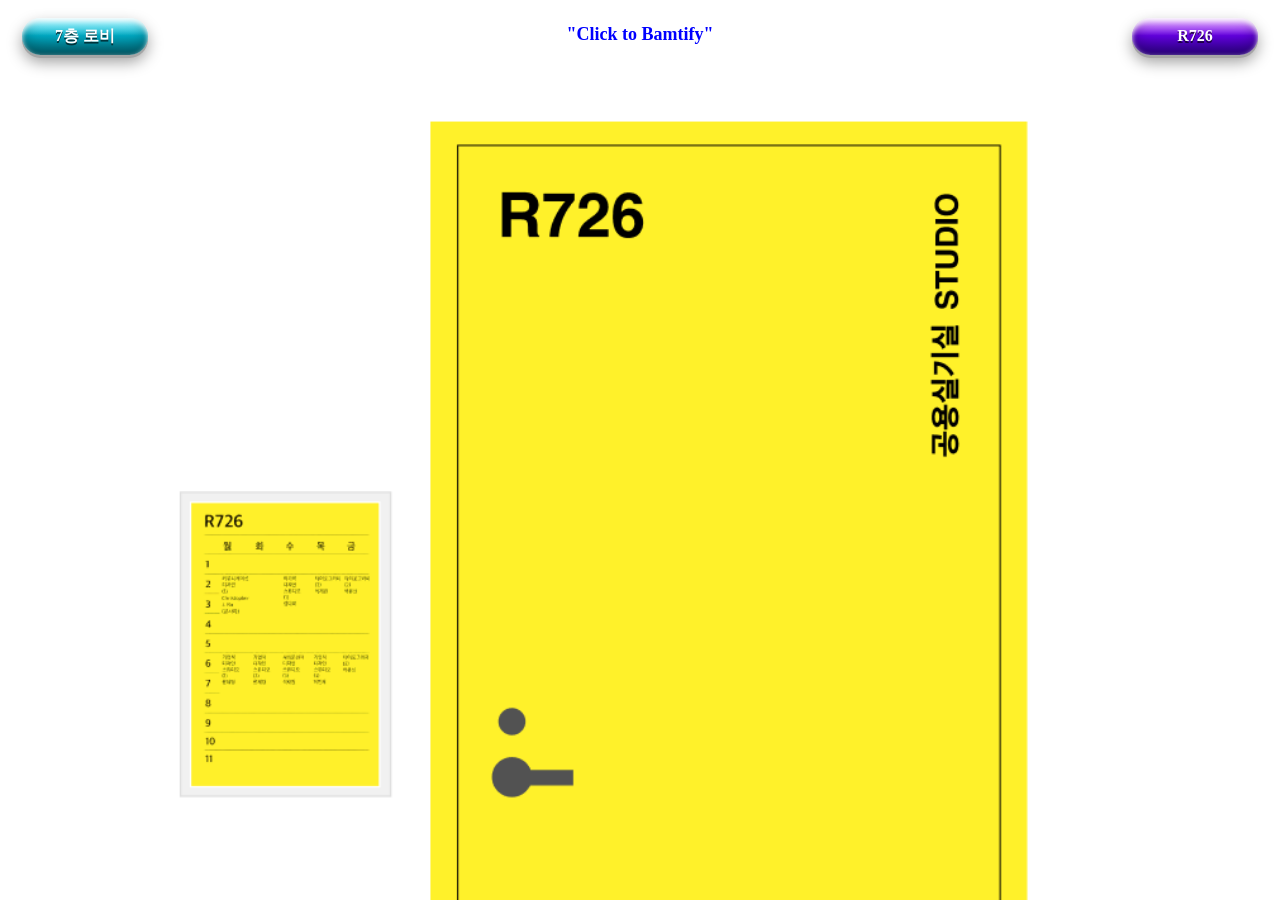
<file: classroom-door.html>
<!DOCTYPE html>
<html lang="ko">
  <head>
    <meta charset="UTF-8" />
    <meta name="viewport" content="width=device-width, initial-scale=1.0" />
    <title>강의실 문 Bamtify</title>
    <link href="./css/classroom-door.css" rel="stylesheet" />
    <script src="./js/corridor.js" defer></script>
  </head>
  <body>
    <nav class="page-nav" aria-label="페이지 이동">
      <a class="page-nav-link page-nav-left" href="./corridor.html">7층 로비</a>
      <a class="page-nav-link page-nav-right" href="./classroom.html">R726</a>
    </nav>
    <div class="click-guide">"Click to Bamtify"</div>
    <main class="corridor-strip" aria-label="강의실 문 밤티파이">
      <section class="corridor-scene">
        <img
          class="corridor-base"
          src="./images/강의실 문.png"
          alt="강의실 문 원본"
        />

        <button
          class="hotspot hotspot-door"
          type="button"
          data-target="door"
          aria-label="강의실 문 밤티파이"
        ></button>
        <button
          class="hotspot hotspot-schedule"
          type="button"
          data-target="schedule"
          aria-label="시간표 밤티파이"
        ></button>

        <img
          class="bamtify-piece piece-door"
          src="./images/강의실문_밤티.png"
          alt=""
          aria-hidden="true"
          data-piece="door"
        />
        <img
          class="bamtify-piece piece-schedule"
          src="./images/시간표_밤티.png"
          alt=""
          aria-hidden="true"
          data-piece="schedule"
        />

        <div class="weird-flash" aria-hidden="true"></div>
      </section>
    </main>
  </body>
</html>
</file>
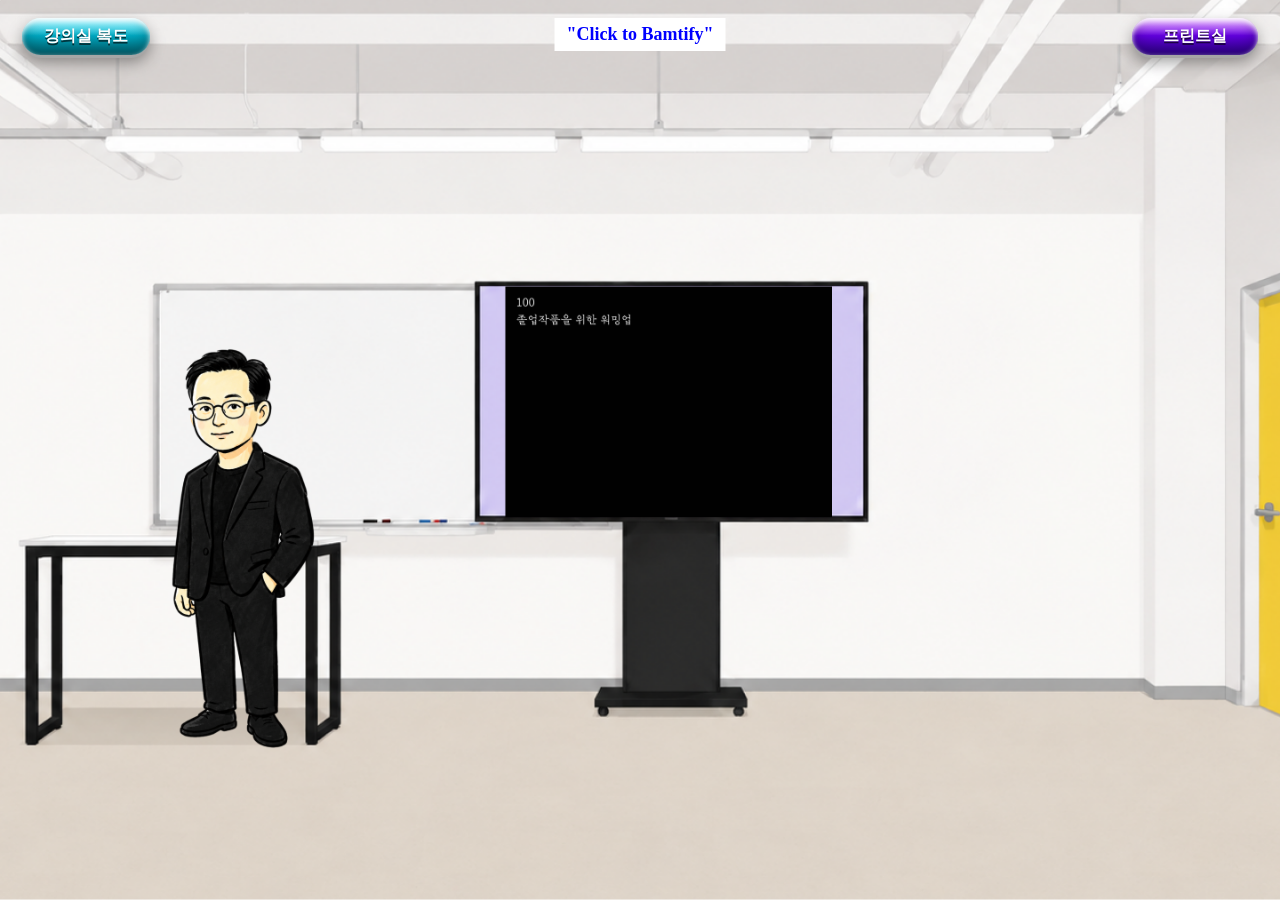
<file: classroom.html>
<!DOCTYPE html>
<html lang="ko">
  <head>
    <meta charset="UTF-8" />
    <meta name="viewport" content="width=device-width, initial-scale=1.0" />
    <title>강의실 Bamtify</title>
    <link href="./css/classroom.css" rel="stylesheet" />
    <script src="./js/corridor.js" defer></script>
  </head>
  <body>
    <nav class="page-nav" aria-label="페이지 이동">
      <a class="page-nav-link page-nav-left" href="./classroom-door.html"
        >강의실 복도</a
      >
      <a class="page-nav-link page-nav-right" href="./printroom.html"
        >프린트실</a
      >
    </nav>
    <div class="click-guide">"Click to Bamtify"</div>
    <main class="corridor-strip" aria-label="강의실 밤티파이">
      <section class="corridor-scene">
        <img
          class="corridor-base"
          src="./images/강의실.png"
          alt="강의실 원본"
        />

        <button
          class="hotspot hotspot-screen"
          type="button"
          data-target="screen"
          aria-label="TV 화면 밤티파이"
        ></button>
        <button
          class="hotspot hotspot-professor"
          type="button"
          data-target="professor"
          aria-label="교수님 밤티파이"
        ></button>

        <img
          class="bamtify-piece piece-screen"
          src="./images/피피티_밤티.png"
          alt=""
          aria-hidden="true"
          data-piece="screen"
        />
        <img
          class="bamtify-piece piece-professor"
          src="./images/professor_bamti.png"
          alt=""
          aria-hidden="true"
          data-piece="professor"
        />
        <div class="weird-flash" aria-hidden="true"></div>
      </section>
    </main>
  </body>
</html>
</file>
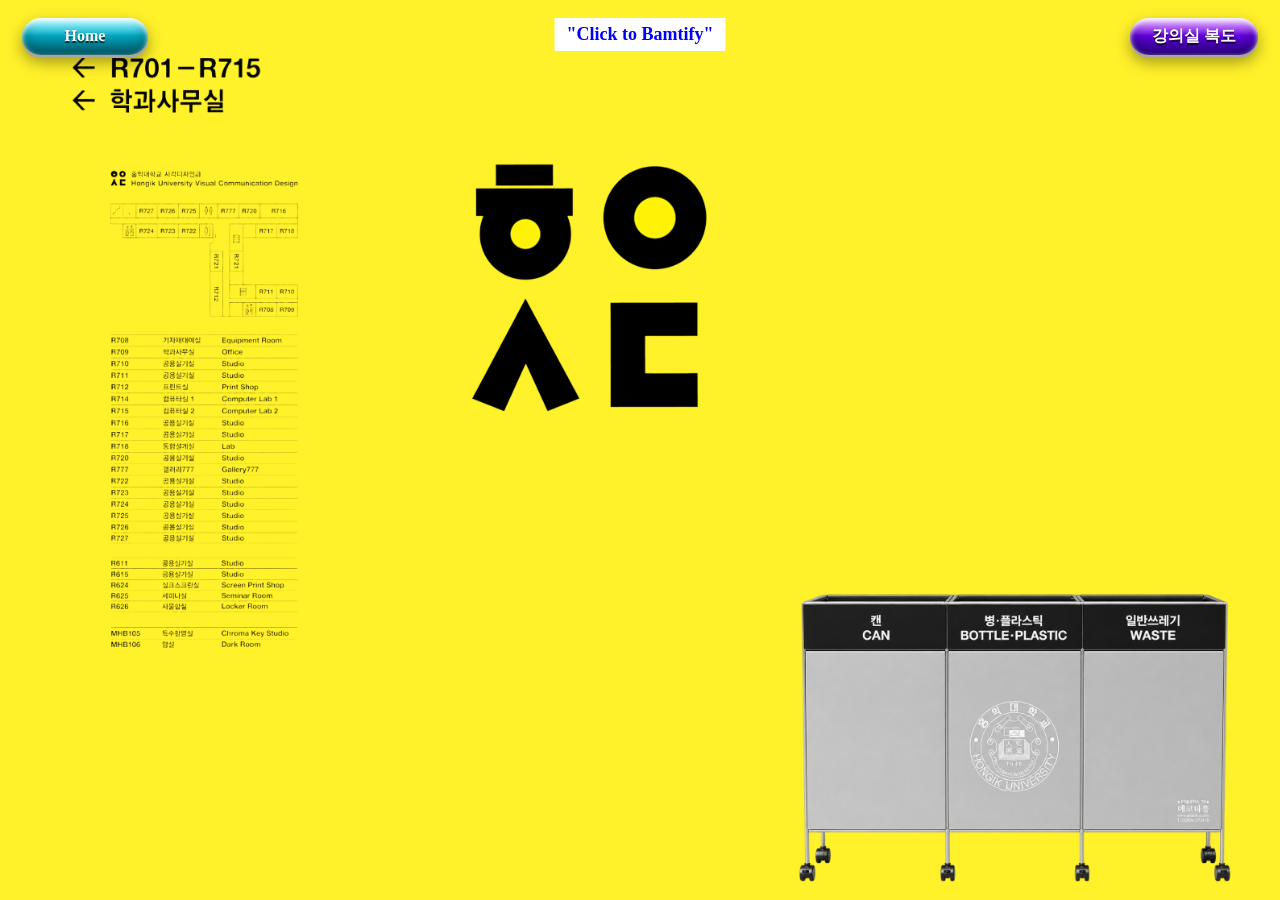
<file: corridor.html>
<!DOCTYPE html>
<html lang="ko">
  <head>
    <meta charset="UTF-8" />
    <meta name="viewport" content="width=device-width, initial-scale=1.0" />
    <title>Hongik Corridor Bamtify</title>
    <link href="./css/corridor.css" rel="stylesheet" />
    <script src="./js/corridor.js" defer></script>
  </head>
  <body>
    <nav class="page-nav" aria-label="페이지 이동">
      <a class="page-nav-link page-nav-left" href="./index.html">Home</a>
      <a class="page-nav-link page-nav-right" href="./classroom-door.html"
        >강의실 복도</a
      >
    </nav>
    <div class="click-guide">"Click to Bamtify"</div>
    <main class="corridor-strip" aria-label="홍익시디 복도 밤티파이">
      <section class="corridor-scene">
        <img
          class="corridor-base"
          src="./images/corridor_original.png"
          alt="홍익대학교 시각디자인과 복도 원본"
        />

        <button
          class="hotspot hotspot-guide-left"
          type="button"
          data-target="guide-left"
          aria-label="왼쪽 안내판 밤티파이"
        ></button>
        <button
          class="hotspot hotspot-logo"
          type="button"
          data-target="logo"
          aria-label="중앙 로고 밤티파이"
        ></button>
        <button
          class="hotspot hotspot-floor"
          type="button"
          data-target="floor-number"
          aria-label="층수 표기 밤티파이"
        ></button>
        <button
          class="hotspot hotspot-trashcan"
          type="button"
          data-target="trashcan"
          aria-label="분리수거함 밤티파이"
        ></button>
        <button
          class="hotspot hotspot-guide-right"
          type="button"
          data-target="guide-right"
          aria-label="오른쪽 안내판 밤티파이"
        ></button>

        <img
          class="bamtify-piece piece-guide-left"
          src="./images/guide_left.png"
          alt=""
          aria-hidden="true"
          data-piece="guide-left"
        />
        <img
          class="bamtify-piece piece-logo"
          src="./images/logo.png"
          alt=""
          aria-hidden="true"
          data-piece="logo"
        />
        <img
          class="bamtify-piece piece-trashcan"
          src="./images/trashcan.png"
          alt=""
          aria-hidden="true"
          data-piece="trashcan"
        />
        <img
          class="bamtify-piece piece-floor"
          src="./images/floor-number.png"
          alt=""
          aria-hidden="true"
          data-piece="floor-number"
        />
        <img
          class="bamtify-piece piece-guide-right"
          src="./images/guide_right.png"
          alt=""
          aria-hidden="true"
          data-piece="guide-right"
        />

        <div class="weird-flash" aria-hidden="true"></div>
      </section>
    </main>
  </body>
</html>
</file>
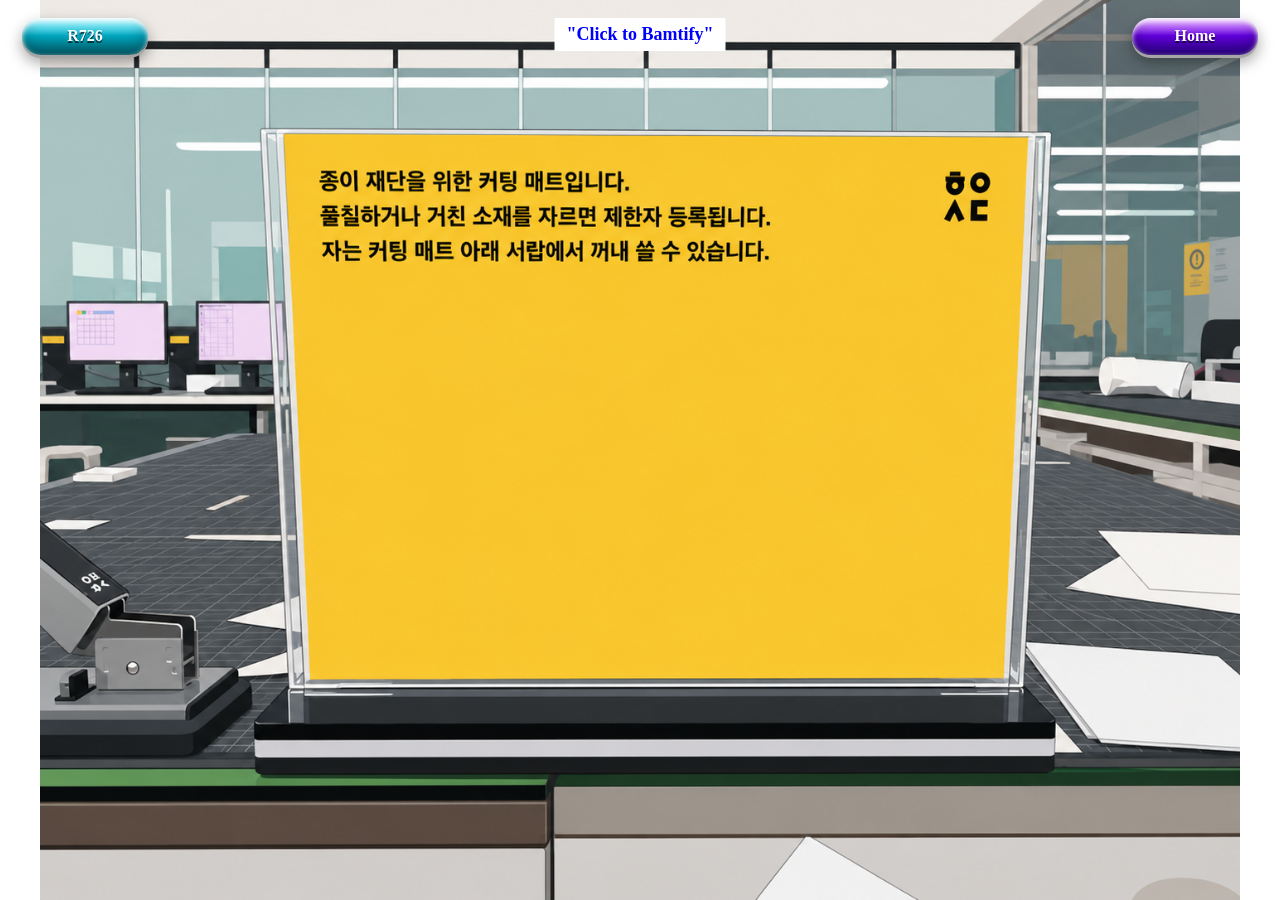
<file: printroom.html>
<!DOCTYPE html>
<html lang="ko">
  <head>
    <meta charset="UTF-8" />
    <meta name="viewport" content="width=device-width, initial-scale=1.0" />
    <title>프린트실 Bamtify</title>
    <link href="./css/printroom.css" rel="stylesheet" />
    <script src="./js/corridor.js" defer></script>
  </head>
  <body>
    <nav class="page-nav" aria-label="페이지 이동">
      <a class="page-nav-link page-nav-left" href="./classroom.html">R726</a>
      <a class="page-nav-link page-nav-right" href="./index.html">Home</a>
    </nav>
    <div class="click-guide">"Click to Bamtify"</div>
    <main class="corridor-strip" aria-label="프린트실">
      <section class="corridor-scene">
        <img
          class="corridor-base"
          src="./images/printroom.png"
          alt="프린트실 원본"
        />

        <button
          class="hotspot hotspot-cutting-mat"
          type="button"
          data-target="cutting-mat"
          aria-label="커팅 매트 밤티파이"
        ></button>

        <img
          class="bamtify-piece piece-cutting-mat"
          src="./images/cutting mat.png"
          alt=""
          aria-hidden="true"
          data-piece="cutting-mat"
        />

        <div class="weird-flash" aria-hidden="true"></div>
      </section>
    </main>
  </body>
</html>
</file>
<file: css/classroom-door.css>
* {
  box-sizing: border-box;
}

:root {
  --magic-wand-cursor: url("data:image/svg+xml,%3Csvg xmlns='http://www.w3.org/2000/svg' width='36' height='36' viewBox='0 0 36 36'%3E%3Cpath d='M7 29L24 12' stroke='%230014ad' stroke-width='5' stroke-linecap='round'/%3E%3Cpath d='M9 31L26 14' stroke='%23fff600' stroke-width='2' stroke-linecap='round'/%3E%3Cpath d='M25 2l2 6 6 2-6 2-2 6-2-6-6-2 6-2z' fill='%23ff00c8' stroke='%230014ad' stroke-width='1.5'/%3E%3Ccircle cx='8' cy='8' r='2' fill='%23fff600'/%3E%3Ccircle cx='31' cy='23' r='1.7' fill='%2300ffff'/%3E%3C/svg%3E")
      7 29,
    pointer;
}

html,
body {
  margin: 0;
  width: 100%;
  height: 100%;
}

body {
  overflow-x: auto;
  overflow-y: hidden;
  background: #fff;
}

a:hover,
button:hover {
  cursor: var(--magic-wand-cursor);
}

.page-nav {
  position: fixed;
  inset: 18px 22px auto;
  z-index: 100;
  pointer-events: none;
}

.page-nav-link {
  position: absolute;
  pointer-events: auto;
  min-width: 126px;
  padding: 10px 22px 11px;
  border: 0;
  border-radius: 999px;
  background: linear-gradient(
      180deg,
      rgba(255, 255, 255, 0.82) 0%,
      rgba(255, 255, 255, 0.34) 23%,
      transparent 48%
    ),
    linear-gradient(180deg, #35e7ff 0%, #00a9c2 48%, #006d7d 100%);
  color: #fff;
  font-family: Papyrus, fantasy;
  font-size: 16px;
  font-weight: 700;
  line-height: 1;
  text-align: center;
  text-decoration: none;
  text-shadow: 0 2px 0 rgba(0, 0, 0, 0.62);
  box-shadow: inset 0 2px 5px rgba(255, 255, 255, 0.9),
    inset 0 -9px 16px rgba(0, 0, 0, 0.28), 0 3px 0 #a6a6a6,
    0 7px 15px rgba(0, 0, 0, 0.38);
}

.page-nav-left {
  left: 0;
}

.page-nav-right {
  right: 0;
  background: linear-gradient(
      180deg,
      rgba(255, 255, 255, 0.82) 0%,
      rgba(255, 255, 255, 0.34) 23%,
      transparent 48%
    ),
    linear-gradient(180deg, #b936ff 0%, #6200df 48%, #330099 100%);
}

.page-nav-link:hover {
  filter: saturate(1.35) contrast(1.08);
  transform: translateY(1px);
}

.click-guide {
  position: fixed;
  left: 50%;
  top: 18px;
  z-index: 90;
  transform: translateX(-50%);
  padding: 6px 12px;
  background: #fff;
  color: #0000ff;
  font-family: "Times New Roman", serif;
  font-size: 18px;
  font-weight: 700;
}

.corridor-strip {
  width: max-content;
  height: 100vh;
}

/* 강의실 문 이미지 비율: 1080 × 711 */
.corridor-scene {
  position: relative;
  width: calc(100vh * 1080 / 711);
  height: 100vh;
  min-width: 800px;
  overflow: hidden;
}

.corridor-base {
  position: absolute;
  inset: 0;
  z-index: 1;
  display: block;
  width: 100%;
  height: 100%;
  object-fit: cover;
}

.hotspot {
  position: absolute;
  z-index: 40;
  padding: 0;
  border: 0;
  background: transparent;
  cursor: var(--magic-wand-cursor);
}

.hotspot.is-done {
  pointer-events: none;
}

/* 노란 문 */
.hotspot-door {
  left: 31.2%;
  top: 13.1%;
  width: 42.7%;
  height: 86.8%;
}

/* 시간표 카드 */
.hotspot-schedule {
  left: 12.7%;
  top: 55.3%;
  width: 15.8%;
  height: 33.8%;
}

.bamtify-piece {
  position: absolute;
  z-index: 20;
  display: block;
  height: auto;
  opacity: 0;
  pointer-events: none;
  transform: scale(0.15) rotate(-18deg);
}

.bamtify-piece.is-visible {
  opacity: 1;
  animation: weird-pop 0.65s steps(4, end) both;
}

.piece-door {
  left: 31.2%;
  top: 13.1%;
  width: 42.7%;
}

.piece-schedule {
  left: 12.7%;
  top: 55.3%;
  width: 15.8%;
}

.weird-flash {
  position: absolute;
  inset: 0;
  z-index: 50;
  opacity: 0;
  pointer-events: none;
  background: repeating-linear-gradient(
      90deg,
      rgba(255, 0, 255, 0.4) 0 12px,
      rgba(0, 255, 255, 0.35) 12px 24px
    ),
    radial-gradient(circle, rgba(255, 255, 0, 0.75), transparent 40%);
  mix-blend-mode: multiply;
}

.corridor-scene.is-flashing .weird-flash {
  animation: screen-flash 0.32s steps(3, end);
}

@keyframes weird-pop {
  0% {
    opacity: 0;
    transform: scale(0.05) rotate(-28deg);
    filter: hue-rotate(0deg) saturate(1);
  }

  35% {
    opacity: 1;
    transform: scale(1.25) rotate(11deg);
    filter: hue-rotate(180deg) saturate(2.4) contrast(1.4);
  }

  65% {
    transform: scale(0.92) rotate(-7deg);
    filter: hue-rotate(300deg) saturate(1.8);
  }

  100% {
    opacity: 1;
    transform: scale(1) rotate(0deg);
    filter: hue-rotate(0deg) saturate(1);
  }
}

@keyframes screen-flash {
  0%,
  100% {
    opacity: 0;
  }

  35% {
    opacity: 0.85;
  }

  70% {
    opacity: 0.25;
  }
}
</file>
<file: css/classroom.css>
* {
  box-sizing: border-box;
}

:root {
  --magic-wand-cursor: url("data:image/svg+xml,%3Csvg xmlns='http://www.w3.org/2000/svg' width='36' height='36' viewBox='0 0 36 36'%3E%3Cpath d='M7 29L24 12' stroke='%230014ad' stroke-width='5' stroke-linecap='round'/%3E%3Cpath d='M9 31L26 14' stroke='%23fff600' stroke-width='2' stroke-linecap='round'/%3E%3Cpath d='M25 2l2 6 6 2-6 2-2 6-2-6-6-2 6-2z' fill='%23ff00c8' stroke='%230014ad' stroke-width='1.5'/%3E%3Ccircle cx='8' cy='8' r='2' fill='%23fff600'/%3E%3Ccircle cx='31' cy='23' r='1.7' fill='%2300ffff'/%3E%3C/svg%3E")
      7 29,
    pointer;
}

html,
body {
  margin: 0;
  width: 100%;
  height: 100%;
}

body {
  overflow-x: auto;
  overflow-y: hidden;
  background: #ffffff;
}

a:hover,
button:hover {
  cursor: var(--magic-wand-cursor);
}

.page-nav {
  position: fixed;
  inset: 18px 22px auto;
  z-index: 100;
  pointer-events: none;
}

.page-nav-link {
  position: absolute;
  pointer-events: auto;
  min-width: 126px;
  padding: 10px 22px 11px;
  border: 0;
  border-radius: 999px;
  background: linear-gradient(
      180deg,
      rgba(255, 255, 255, 0.82) 0%,
      rgba(255, 255, 255, 0.34) 23%,
      transparent 48%
    ),
    linear-gradient(180deg, #35e7ff 0%, #00a9c2 48%, #006d7d 100%);
  color: #fff;
  font-family: Papyrus, fantasy;
  font-size: 16px;
  font-weight: 700;
  line-height: 1;
  text-align: center;
  text-decoration: none;
  text-shadow: 0 2px 0 rgba(0, 0, 0, 0.62);
  box-shadow: inset 0 2px 5px rgba(255, 255, 255, 0.9),
    inset 0 -9px 16px rgba(0, 0, 0, 0.28), 0 3px 0 #a6a6a6,
    0 7px 15px rgba(0, 0, 0, 0.38);
}

.page-nav-left {
  left: 0;
}

.page-nav-right {
  right: 0;
  background: linear-gradient(
      180deg,
      rgba(255, 255, 255, 0.82) 0%,
      rgba(255, 255, 255, 0.34) 23%,
      transparent 48%
    ),
    linear-gradient(180deg, #b936ff 0%, #6200df 48%, #330099 100%);
}

.page-nav-link:hover {
  filter: saturate(1.35) contrast(1.08);
  transform: translateY(1px);
}

.click-guide {
  position: fixed;
  left: 50%;
  top: 18px;
  z-index: 90;
  transform: translateX(-50%);
  padding: 6px 12px;
  background: #fff;
  color: #0000ff;
  font-family: "Times New Roman", serif;
  font-size: 18px;
  font-weight: 700;
}

.corridor-strip {
  display: flex;
  justify-content: center;
  width: 100%;
  min-width: 100vw;
  height: 100vh;
}

/* 강의실 이미지 비율: 1620 × 1013 */
.corridor-scene {
  position: relative;
  width: calc(100vh * 1620 / 1013);
  height: 100vh;
  min-width: 800px;
  overflow: hidden;
}

.corridor-base {
  position: absolute;
  inset: 0;
  z-index: 1;
  display: block;
  width: 100%;
  height: 100%;
  object-fit: cover;
}

.hotspot {
  position: absolute;
  z-index: 40;
  padding: 0;
  border: 0;
  background: transparent;
  cursor: var(--magic-wand-cursor);
}

.hotspot.is-done {
  pointer-events: none;
}

/* TV 화면 */
.hotspot-screen {
  left: 44.2%;
  top: 31.5%;
  width: 28.4%;
  height: 26%;
}

.hotspot-professor {
  left: 12.8%;
  top: 29.8%;
  width: 20.6%;
  height: 64.8%;
}

.bamtify-piece {
  position: absolute;
  z-index: 20;
  display: block;
  height: auto;
  opacity: 0;
  pointer-events: none;
  transform: scale(0.15) rotate(-18deg);
}

.bamtify-piece.is-visible {
  opacity: 1;
  animation: weird-pop 0.65s steps(4, end) both;
}

.piece-screen {
  left: 39.2%;
  top: 32.5%;
  width: 26.4%;
}

.piece-professor {
  left: 12.8%;
  top: 37.5%;
  width: 20.6%;
}

.weird-flash {
  position: absolute;
  inset: 0;
  z-index: 50;
  opacity: 0;
  pointer-events: none;
  background: repeating-linear-gradient(
      90deg,
      rgba(255, 0, 255, 0.4) 0 12px,
      rgba(0, 255, 255, 0.35) 12px 24px
    ),
    radial-gradient(circle, rgba(255, 255, 0, 0.75), transparent 40%);
  mix-blend-mode: multiply;
}

.corridor-scene.is-flashing .weird-flash {
  animation: screen-flash 0.32s steps(3, end);
}

@keyframes weird-pop {
  0% {
    opacity: 0;
    transform: scale(0.05) rotate(-28deg);
    filter: hue-rotate(0deg) saturate(1);
  }

  35% {
    opacity: 1;
    transform: scale(1.25) rotate(11deg);
    filter: hue-rotate(180deg) saturate(2.4) contrast(1.4);
  }

  65% {
    transform: scale(0.92) rotate(-7deg);
    filter: hue-rotate(300deg) saturate(1.8);
  }

  100% {
    opacity: 1;
    transform: scale(1) rotate(0deg);
    filter: hue-rotate(0deg) saturate(1);
  }
}

@keyframes screen-flash {
  0%,
  100% {
    opacity: 0;
  }

  35% {
    opacity: 0.85;
  }

  70% {
    opacity: 0.25;
  }
}
</file>
<file: css/corridor.css>
* {
  box-sizing: border-box;
}

:root {
  --magic-wand-cursor: url("data:image/svg+xml,%3Csvg xmlns='http://www.w3.org/2000/svg' width='36' height='36' viewBox='0 0 36 36'%3E%3Cpath d='M7 29L24 12' stroke='%230014ad' stroke-width='5' stroke-linecap='round'/%3E%3Cpath d='M9 31L26 14' stroke='%23fff600' stroke-width='2' stroke-linecap='round'/%3E%3Cpath d='M25 2l2 6 6 2-6 2-2 6-2-6-6-2 6-2z' fill='%23ff00c8' stroke='%230014ad' stroke-width='1.5'/%3E%3Ccircle cx='8' cy='8' r='2' fill='%23fff600'/%3E%3Ccircle cx='31' cy='23' r='1.7' fill='%2300ffff'/%3E%3C/svg%3E")
      7 29,
    pointer;
}

html,
body {
  margin: 0;
  width: 100%;
  height: 100%;
}

body {
  overflow-x: auto;
  overflow-y: hidden;
  background: #fff;
}

a:hover,
button:hover {
  cursor: var(--magic-wand-cursor);
}

.page-nav {
  position: fixed;
  inset: 18px 22px auto;
  z-index: 100;
  pointer-events: none;
}

.page-nav-link {
  position: absolute;
  pointer-events: auto;
  min-width: 126px;
  padding: 10px 22px 11px;
  border: 0;
  border-radius: 999px;
  background: linear-gradient(
      180deg,
      rgba(255, 255, 255, 0.82) 0%,
      rgba(255, 255, 255, 0.34) 23%,
      transparent 48%
    ),
    linear-gradient(180deg, #35e7ff 0%, #00a9c2 48%, #006d7d 100%);
  color: #fff;
  font-family: Papyrus, fantasy;
  font-size: 16px;
  font-weight: 700;
  line-height: 1;
  text-align: center;
  text-decoration: none;
  text-shadow: 0 2px 0 rgba(0, 0, 0, 0.62);
  box-shadow: inset 0 2px 5px rgba(255, 255, 255, 0.9),
    inset 0 -9px 16px rgba(0, 0, 0, 0.28), 0 3px 0 #a6a6a6,
    0 7px 15px rgba(0, 0, 0, 0.38);
}

.page-nav-left {
  left: 0;
}

.page-nav-right {
  right: 0;
  background: linear-gradient(
      180deg,
      rgba(255, 255, 255, 0.82) 0%,
      rgba(255, 255, 255, 0.34) 23%,
      transparent 48%
    ),
    linear-gradient(180deg, #b936ff 0%, #6200df 48%, #330099 100%);
}

.page-nav-link:hover {
  filter: saturate(1.35) contrast(1.08);
  transform: translateY(1px);
}

.click-guide {
  position: fixed;
  left: 50%;
  top: 18px;
  z-index: 90;
  transform: translateX(-50%);
  padding: 6px 12px;
  background: #fff;
  color: #0000ff;
  font-family: "Times New Roman", serif;
  font-size: 18px;
  font-weight: 700;
}

.corridor-strip {
  width: max-content;
  height: 100vh;
}

.corridor-scene {
  position: relative;
  width: calc(100vh * 3094 / 1117);
  height: 100vh;
  min-width: 2400px;
  overflow: hidden;
}

.corridor-base {
  position: absolute;
  inset: 0;
  z-index: 1;
  display: block;
  width: 100%;
  height: 100%;
  object-fit: cover;
}

.hotspot {
  position: absolute;
  z-index: 40;
  padding: 0;
  border: 0;
  background: transparent;
  cursor: var(--magic-wand-cursor);
}

.hotspot.is-done {
  pointer-events: none;
}

.hotspot-guide-left {
  left: 1.325%;
  top: 4.476%;
  width: 17.324%;
  height: 88.272%;
}

.hotspot-logo {
  left: 16.936%;
  top: 6.267%;
  width: 19.489%;
  height: 52.014%;
}

.hotspot-trashcan {
  left: 30.963%;
  top: 62.31%;
  width: 19.457%;
  height: 37.69%;
}

.hotspot-floor {
  left: 70.103%;
  top: 17.189%;
  width: 9.179%;
  height: 56.401%;
}

.hotspot-guide-right {
  left: 79.929%;
  top: 4.476%;
  width: 18.455%;
  height: 65.712%;
}

.bamtify-piece {
  position: absolute;
  z-index: 20;
  display: block;
  height: auto;
  opacity: 0;
  pointer-events: none;
  transform: scale(0.15) rotate(-18deg);
}

.bamtify-piece.is-visible {
  opacity: 1;
  animation: weird-pop 0.65s steps(4, end) both;
}

.piece-guide-left {
  left: 1.325%;
  top: 4.476%;
  width: 17.324%;
}

.piece-logo {
  left: 16.936%;
  top: 6.267%;
  width: 19.489%;
}

.piece-trashcan {
  left: 30.963%;
  top: 62.31%;
  width: 19.457%;
}

.piece-floor {
  left: 70.103%;
  top: 16%;
  width: 9.179%;
}

.piece-guide-right {
  left: 79.929%;
  top: 4.476%;
  width: 18.455%;
}

.weird-flash {
  position: absolute;
  inset: 0;
  z-index: 50;
  opacity: 0;
  pointer-events: none;
  background: repeating-linear-gradient(
      90deg,
      rgba(255, 0, 255, 0.4) 0 12px,
      rgba(0, 255, 255, 0.35) 12px 24px
    ),
    radial-gradient(circle, rgba(255, 255, 0, 0.75), transparent 40%);
  mix-blend-mode: multiply;
}

.corridor-scene.is-flashing .weird-flash {
  animation: screen-flash 0.32s steps(3, end);
}

@keyframes weird-pop {
  0% {
    opacity: 0;
    transform: scale(0.05) rotate(-28deg);
    filter: hue-rotate(0deg) saturate(1);
  }

  35% {
    opacity: 1;
    transform: scale(1.25) rotate(11deg);
    filter: hue-rotate(180deg) saturate(2.4) contrast(1.4);
  }

  65% {
    transform: scale(0.92) rotate(-7deg);
    filter: hue-rotate(300deg) saturate(1.8);
  }

  100% {
    opacity: 1;
    transform: scale(1) rotate(0deg);
    filter: hue-rotate(0deg) saturate(1);
  }
}

@keyframes screen-flash {
  0%,
  100% {
    opacity: 0;
  }

  35% {
    opacity: 0.85;
  }

  70% {
    opacity: 0.25;
  }
}
</file>
<file: css/printroom.css>
* {
  box-sizing: border-box;
}

:root {
  --magic-wand-cursor: url("data:image/svg+xml,%3Csvg xmlns='http://www.w3.org/2000/svg' width='36' height='36' viewBox='0 0 36 36'%3E%3Cpath d='M7 29L24 12' stroke='%230014ad' stroke-width='5' stroke-linecap='round'/%3E%3Cpath d='M9 31L26 14' stroke='%23fff600' stroke-width='2' stroke-linecap='round'/%3E%3Cpath d='M25 2l2 6 6 2-6 2-2 6-2-6-6-2 6-2z' fill='%23ff00c8' stroke='%230014ad' stroke-width='1.5'/%3E%3Ccircle cx='8' cy='8' r='2' fill='%23fff600'/%3E%3Ccircle cx='31' cy='23' r='1.7' fill='%2300ffff'/%3E%3C/svg%3E")
      7 29,
    pointer;
}

html,
body {
  margin: 0;
  width: 100%;
  height: 100%;
}

body {
  overflow-x: auto;
  overflow-y: hidden;
  background: #fff;
}

a:hover,
button:hover {
  cursor: var(--magic-wand-cursor);
}

.page-nav {
  position: fixed;
  inset: 18px 22px auto;
  z-index: 100;
  pointer-events: none;
}

.page-nav-link {
  position: absolute;
  min-width: 126px;
  padding: 10px 22px 11px;
  border: 0;
  border-radius: 999px;
  pointer-events: auto;
  background: linear-gradient(
      180deg,
      rgba(255, 255, 255, 0.82) 0%,
      rgba(255, 255, 255, 0.34) 23%,
      transparent 48%
    ),
    linear-gradient(180deg, #35e7ff 0%, #00a9c2 48%, #006d7d 100%);
  color: #fff;
  font-family: Papyrus, fantasy;
  font-size: 16px;
  font-weight: 700;
  line-height: 1;
  text-align: center;
  text-decoration: none;
  text-shadow: 0 2px 0 rgba(0, 0, 0, 0.62);
  box-shadow: inset 0 2px 5px rgba(255, 255, 255, 0.9),
    inset 0 -9px 16px rgba(0, 0, 0, 0.28), 0 3px 0 #a6a6a6,
    0 7px 15px rgba(0, 0, 0, 0.38);
}

.page-nav-left {
  left: 0;
}

.page-nav-right {
  right: 0;
  background: linear-gradient(
      180deg,
      rgba(255, 255, 255, 0.82) 0%,
      rgba(255, 255, 255, 0.34) 23%,
      transparent 48%
    ),
    linear-gradient(180deg, #b936ff 0%, #6200df 48%, #330099 100%);
}

.page-nav-link:hover {
  filter: saturate(1.35) contrast(1.08);
  transform: translateY(1px);
}

.click-guide {
  position: fixed;
  left: 50%;
  top: 18px;
  z-index: 90;
  transform: translateX(-50%);
  padding: 6px 12px;
  background: #fff;
  color: #0000ff;
  font-family: "Times New Roman", serif;
  font-size: 18px;
  font-weight: 700;
}

.corridor-strip {
  display: flex;
  justify-content: center;
  width: 100%;
  min-width: 100vw;
  height: 100vh;
}

/* 프린트실 이미지 비율: 1448 × 1086 */
.corridor-scene {
  position: relative;
  width: calc(100vh * 1448 / 1086);
  height: 100vh;
  min-width: 1000px;
  overflow: hidden;
}

.corridor-base {
  position: absolute;
  inset: 0;
  z-index: 1;
  display: block;
  width: 100%;
  height: 100%;
  object-fit: cover;
}

.hotspot {
  position: absolute;
  z-index: 40;
  padding: 0;
  border: 0;
  background: transparent;
  cursor: var(--magic-wand-cursor);
}

.hotspot.is-done {
  pointer-events: none;
}

.hotspot-cutting-mat {
  left: 20.304%;
  top: 14.549%;
  width: 62.293%;
  height: 60.958%;
}

.bamtify-piece {
  position: absolute;
  z-index: 20;
  display: block;
  height: auto;
  opacity: 0;
  pointer-events: none;
  transform: scale(0.15) rotate(-18deg);
}

.bamtify-piece.is-visible {
  opacity: 1;
  animation: weird-pop 0.65s steps(4, end) both;
}

.piece-cutting-mat {
  left: 20.304%;
  top: 14.549%;
  width: 62.293%;
}

.weird-flash {
  position: absolute;
  inset: 0;
  z-index: 50;
  opacity: 0;
  pointer-events: none;
  background: repeating-linear-gradient(
      90deg,
      rgba(255, 0, 255, 0.4) 0 12px,
      rgba(0, 255, 255, 0.35) 12px 24px
    ),
    radial-gradient(circle, rgba(255, 255, 0, 0.75), transparent 40%);
  mix-blend-mode: multiply;
}

.corridor-scene.is-flashing .weird-flash {
  animation: screen-flash 0.32s steps(3, end);
}

@keyframes weird-pop {
  0% {
    opacity: 0;
    transform: scale(0.05) rotate(-28deg);
    filter: hue-rotate(0deg) saturate(1);
  }

  35% {
    opacity: 1;
    transform: scale(1.25) rotate(11deg);
    filter: hue-rotate(180deg) saturate(2.4) contrast(1.4);
  }

  65% {
    transform: scale(0.92) rotate(-7deg);
    filter: hue-rotate(300deg) saturate(1.8);
  }

  100% {
    opacity: 1;
    transform: scale(1) rotate(0deg);
    filter: hue-rotate(0deg) saturate(1);
  }
}

@keyframes screen-flash {
  0%,
  100% {
    opacity: 0;
  }

  35% {
    opacity: 0.85;
  }

  70% {
    opacity: 0.25;
  }
}
</file>
